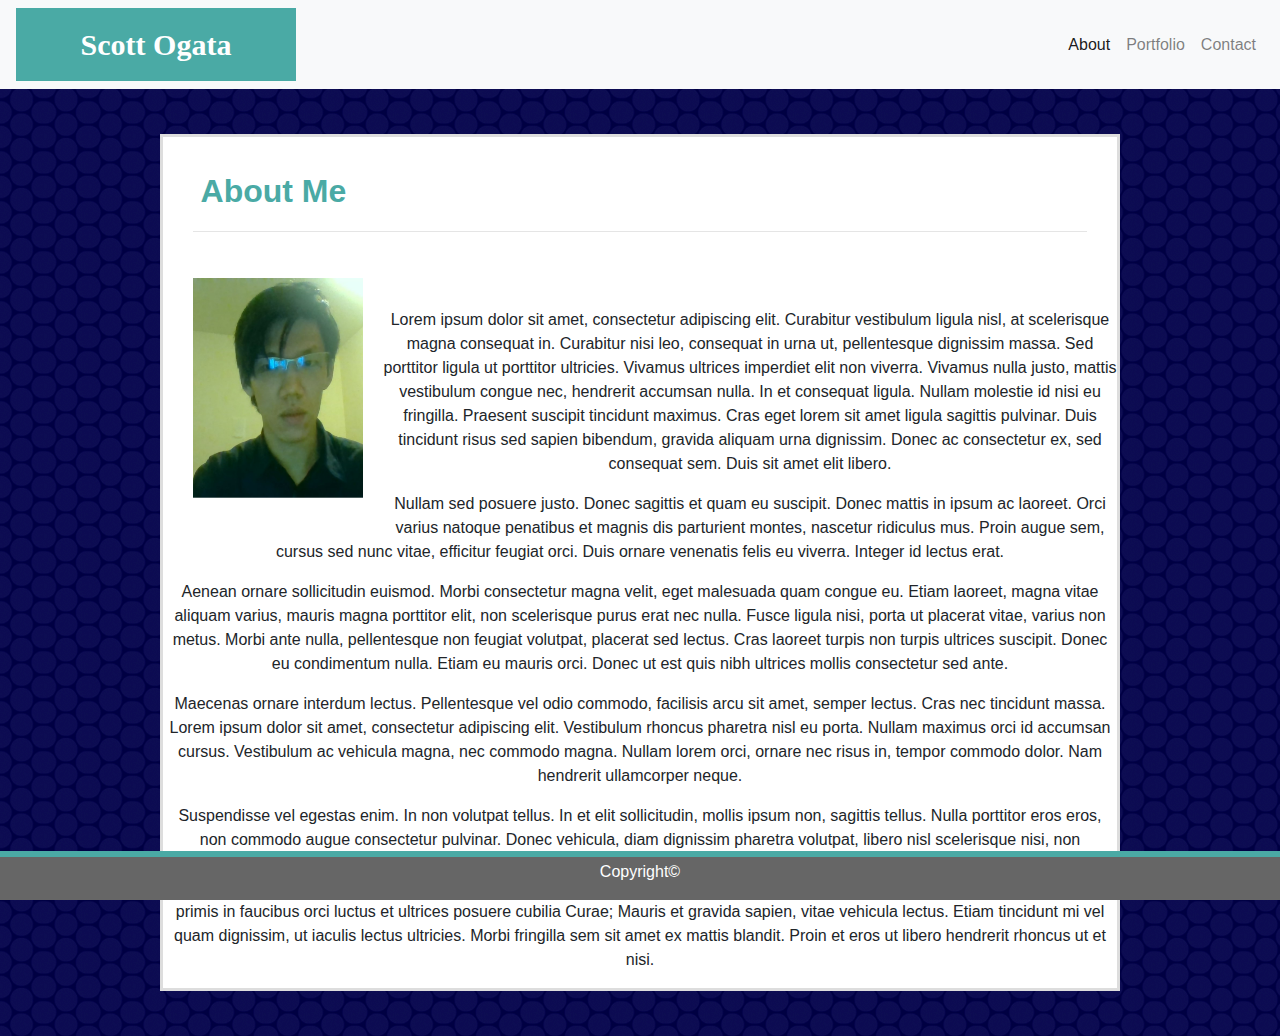
<file: index.html>
<!DOCTYPE html>
<html lang="en-us">

<head>

  <meta charset="UTF-8">
  <title>Responsive Portfolio Alpha</title>

  <link rel="stylesheet" href="https://maxcdn.bootstrapcdn.com/bootstrap/4.0.0/css/bootstrap.min.css">
  <link rel="stylesheet" href="https://stackpath.bootstrapcdn.com/font-awesome/4.7.0/css/font-awesome.min.css">
  <link rel="stylesheet" type="text/css" href="assets/style.css">

</head>

<body>

  <script src="https://code.jquery.com/jquery-3.3.1.slim.min.js"
    integrity="sha384-q8i/X+965DzO0rT7abK41JStQIAqVgRVzpbzo5smXKp4YfRvH+8abtTE1Pi6jizo"
    crossorigin="anonymous"></script>
  <script src="https://cdnjs.cloudflare.com/ajax/libs/popper.js/1.14.7/umd/popper.min.js"
    integrity="sha384-UO2eT0CpHqdSJQ6hJty5KVphtPhzWj9WO1clHTMGa3JDZwrnQq4sF86dIHNDz0W1"
    crossorigin="anonymous"></script>
  <script src="https://stackpath.bootstrapcdn.com/bootstrap/4.3.1/js/bootstrap.min.js"
    integrity="sha384-JjSmVgyd0p3pXB1rRibZUAYoIIy6OrQ6VrjIEaFf/nJGzIxFDsf4x0xIM+B07jRM"
    crossorigin="anonymous"></script>




  <nav class="navbar navbar-expand-lg navbar-light bg-light">
    <a class="navbar-brand text-white" href="#">Scott Ogata</a>
    <button class="navbar-toggler" type="button" data-toggle="collapse" data-target="#navbarSupportedContent"
      aria-controls="navbarSupportedContent" aria-expanded="false" aria-label="Toggle navigation">
      <span class="navbar-toggler-icon"></span>
    </button>

    <div class="collapse navbar-collapse" id="navbarSupportedContent">
      <ul class="navbar-nav ml-auto">
        <li class="nav-item active">
          <a class="nav-link" href="index.html">About <span class="sr-only">(current)</span></a>
        </li>
        <li class="nav-item">
          <a class="nav-link" href="Portfolio.html">Portfolio</a>
        </li>
        <li class="nav-item">
          <a class="nav-link" href="Contact.html">Contact</a>
        </li>
        </li>
      </ul>
    </div>
  </nav>

  <div class="mainContent">
    <div class="contentHeaders">
      About Me
    </div>
    <hr>

    <div class="contentBody">
      <img id="profile" src="assets/Images/Capture.PNG">
    </div>

    <p>Lorem ipsum dolor sit amet, consectetur adipiscing elit. Curabitur vestibulum ligula nisl, at scelerisque magna
      consequat in. Curabitur nisi leo, consequat in urna ut, pellentesque dignissim massa. Sed porttitor ligula ut
      porttitor ultricies. Vivamus ultrices imperdiet elit non viverra. Vivamus nulla justo, mattis vestibulum congue
      nec, hendrerit accumsan nulla. In et consequat ligula. Nullam molestie id nisi eu fringilla. Praesent suscipit
      tincidunt maximus. Cras eget lorem sit amet ligula sagittis pulvinar. Duis tincidunt risus sed sapien bibendum,
      gravida aliquam urna dignissim. Donec ac consectetur ex, sed consequat sem. Duis sit amet elit libero.

    </p>

    <p>Nullam sed posuere justo. Donec sagittis et quam eu suscipit. Donec mattis in ipsum ac laoreet. Orci varius
      natoque penatibus et magnis dis parturient montes, nascetur ridiculus mus. Proin augue sem, cursus sed nunc vitae,
      efficitur feugiat orci. Duis ornare venenatis felis eu viverra. Integer id lectus erat.

    </p>

    <p>Aenean ornare sollicitudin euismod. Morbi consectetur magna velit, eget malesuada quam congue eu. Etiam laoreet,
      magna vitae aliquam varius, mauris magna porttitor elit, non scelerisque purus erat nec nulla. Fusce ligula nisi,
      porta ut placerat vitae, varius non metus. Morbi ante nulla, pellentesque non feugiat volutpat, placerat sed
      lectus. Cras laoreet turpis non turpis ultrices suscipit. Donec eu condimentum nulla. Etiam eu mauris orci. Donec
      ut est quis nibh ultrices mollis consectetur sed ante.

    </p>

    <p>Maecenas ornare interdum lectus. Pellentesque vel odio commodo, facilisis arcu sit amet, semper lectus. Cras nec
      tincidunt massa. Lorem ipsum dolor sit amet, consectetur adipiscing elit. Vestibulum rhoncus pharetra nisl eu
      porta. Nullam maximus orci id accumsan cursus. Vestibulum ac vehicula magna, nec commodo magna. Nullam lorem orci,
      ornare nec risus in, tempor commodo dolor. Nam hendrerit ullamcorper neque.

    </p>

    <p>Suspendisse vel egestas enim. In non volutpat tellus. In et elit sollicitudin, mollis ipsum non, sagittis tellus.
      Nulla porttitor eros eros, non commodo augue consectetur pulvinar. Donec vehicula, diam dignissim pharetra
      volutpat, libero nisl scelerisque nisi, non malesuada leo tellus in urna. Aenean et nulla suscipit nisl mollis
      viverra. Pellentesque semper orci nec pharetra faucibus. Morbi id blandit dolor. In sodales, nisl et suscipit
      feugiat, risus lectus congue lectus, vitae tincidunt massa sem at quam. Vestibulum ante ipsum primis in faucibus
      orci luctus et ultrices posuere cubilia Curae; Mauris et gravida sapien, vitae vehicula lectus. Etiam tincidunt mi
      vel quam dignissim, ut iaculis lectus ultricies. Morbi fringilla sem sit amet ex mattis blandit. Proin et eros ut
      libero hendrerit rhoncus ut et nisi.

    </p>

  </div>

  <div class="footer">
    <p id="copy">Copyright©</p>
  </div>



</body>


</html>
</file>
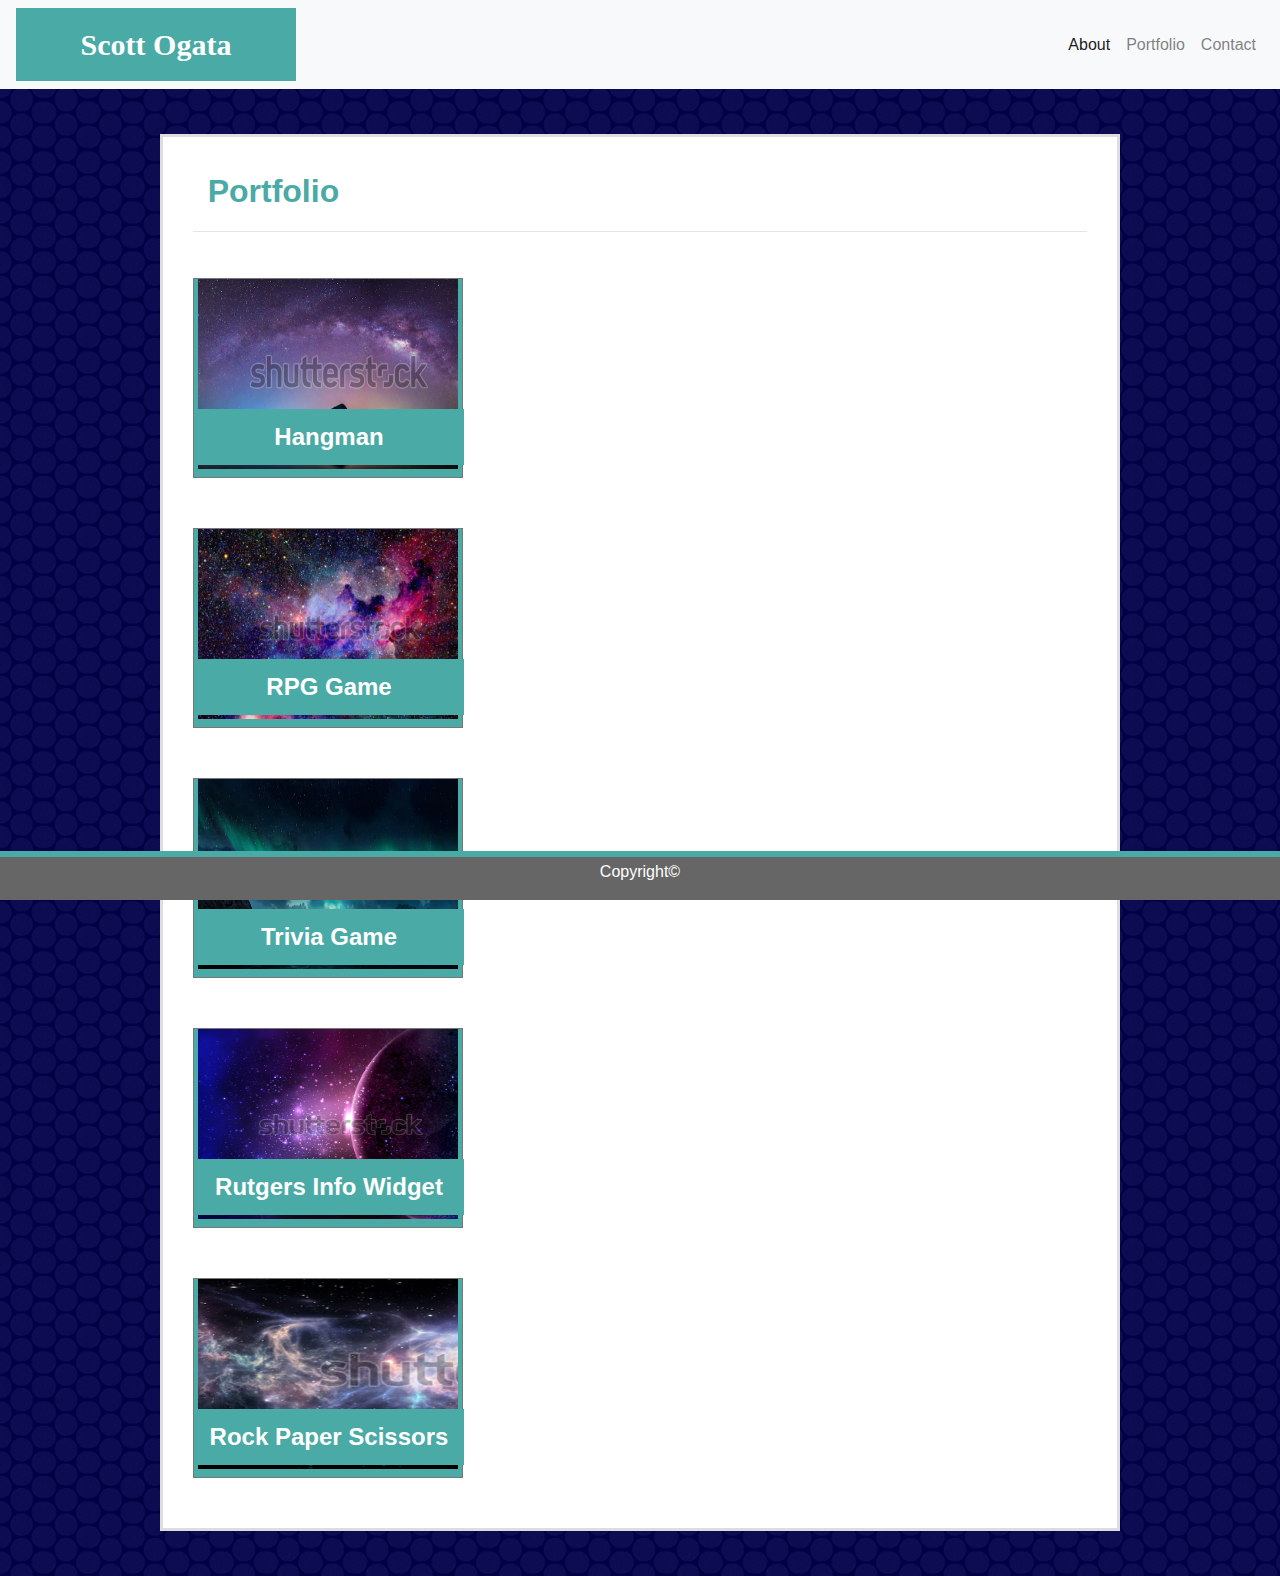
<file: Portfolio.html>
<!DOCTYPE html>
<html lang="en-us">

<head>
  <meta charset="UTF-8">
  <title>Test Portfolio</title>

  <link rel="stylesheet" href="https://maxcdn.bootstrapcdn.com/bootstrap/4.0.0/css/bootstrap.min.css">
  <link rel="stylesheet" href="https://stackpath.bootstrapcdn.com/font-awesome/4.7.0/css/font-awesome.min.css">
  <link rel="stylesheet" type="text/css" href="assets/style.css">
</head>

<body>

  <script src="https://code.jquery.com/jquery-3.3.1.slim.min.js"
    integrity="sha384-q8i/X+965DzO0rT7abK41JStQIAqVgRVzpbzo5smXKp4YfRvH+8abtTE1Pi6jizo"
    crossorigin="anonymous"></script>
  <script src="https://cdnjs.cloudflare.com/ajax/libs/popper.js/1.14.7/umd/popper.min.js"
    integrity="sha384-UO2eT0CpHqdSJQ6hJty5KVphtPhzWj9WO1clHTMGa3JDZwrnQq4sF86dIHNDz0W1"
    crossorigin="anonymous"></script>
  <script src="https://stackpath.bootstrapcdn.com/bootstrap/4.3.1/js/bootstrap.min.js"
    integrity="sha384-JjSmVgyd0p3pXB1rRibZUAYoIIy6OrQ6VrjIEaFf/nJGzIxFDsf4x0xIM+B07jRM"
    crossorigin="anonymous"></script>




  <nav class="navbar navbar-expand-lg navbar-light bg-light">
    <a class="navbar-brand text-white" href="#">Scott Ogata</a>
    <button class="navbar-toggler" type="button" data-toggle="collapse" data-target="#navbarSupportedContent"
      aria-controls="navbarSupportedContent" aria-expanded="false" aria-label="Toggle navigation">
      <span class="navbar-toggler-icon"></span>
    </button>

    <div class="collapse navbar-collapse" id="navbarSupportedContent">
      <ul class="navbar-nav ml-auto">
        <li class="nav-item active">
          <a class="nav-link" href="index.html">About <span class="sr-only">(current)</span></a>
        </li>
        <li class="nav-item">
          <a class="nav-link" href="Portfolio.html">Portfolio</a>
        </li>
        <li class="nav-item">
          <a class="nav-link" href="Contact.html">Contact</a>
        </li>
        </li>
      </ul>
    </div>
  </nav>

  <div class="mainContent">
    <div class="contentHeaders">
      Portfolio
    </div>
    <hr>

    <div class="portfolioBox">

      <div class="pfObj">
        <img id="stock" src="assets/Images/Stock1.PNG">
        <div class="label">Hangman</div>
      </div>

      <div class="pfObj">
        <img id="stock" src="assets/Images/Stock2.PNG">
        <div class="label">RPG Game</div>
      </div>

      <div class="pfObj">
        <img id="stock" src="assets/Images/Stock3.PNG">
        <div class="label">Trivia Game</div>
      </div>

      <div class="pfObj">
        <img id="stock" src="assets/Images/Stock4.PNG">
        <div class="label">Rutgers Info Widget</div>
      </div>

      <div class="pfObj">
        <img id="stock" src="assets/Images/Stock5.PNG">
        <div class="label">Rock Paper Scissors</div>
      </div>

    </div>

  </div>

  <div class="footer">
    <p id="copy">Copyright©</p>
  </div>

</body>

</html>
</file>
<file: assets/style.css>
body{
    border: 0px;
    margin: 0px;
    background-image: url(https://amidstasinglebreath.github.io/assets/Images/circle-blues.png);
    text-align: center;
}

.navbar-brand{
    float: left;
    background-color: #4aaaa5;
    font-family: Georgia, 'Times New Roman', Times, serif;
    font-size: 30px;
    font-weight: bold;
    text-align: center;
    width: 280px;
    margin-top: 0;
    padding: 14px 12px;
}
.mainContent{
    border: 3px solid #dddddd;
    background-color: #ffffff;
    width: 960px;
    margin: auto;
    margin-top: 45px;
    margin-bottom: 45px;
    overflow: auto;
}

.contentHeaders{
    font-size: 32px;
    font-weight: bold;
    color: #4aaaa5;
    margin-top: 30px;
    margin-left: 30px;
    margin-right: 80%;
}

hr{
    color: #dddddd;
    margin-left: 30px;
    margin-right: 30px;
}

.contentBody{
    font-family: Arial, Helvetica, sans-serif;
    font-size: 18px;
    padding: 30px;
}

#profile{
    width: 170px;
    height: 220px;
    margin: 0px 20px 20px 0px;
    float: left;
}

.footer{
    background-color: #666666;
    padding: 3px 0px 0px 0px;
    text-align: center;
    color: #ffffff;
    border-top: 6px solid #4aaaa5;
    margin-top: 10%;
    position: fixed;
    width: 100%;
    bottom: 0;
}

/* Begin media queries for index*/
@media only screen and (max-width: 980px){
    .mainContent  {
        width:80%; 
        margin-left:10%;
    }

}

@media only screen and (max-width: 760px) {
    .mainContent  {
        width:80%;
        margin-left:5%;}

}



@media only screen and (max-width: 640px) {       
    .mainContent {
        width:70%;
        margin-left:5%;
        margin-top:5%;
        display:block;
    }

    #profile {
        width:60%;
        height:60%;
        float:none;
        margin:auto;
        margin-bottom: 5%;
        display:block;}
}

/* end media queries for index*/




/*Portfolio*/

.portfolioBox{
    width: 630px;
    padding: 30px;
}

.pfObj{
    position: relative;
    width: 270px;
    height: 200px;
    background-color: #4aaaa5;
    border: 1px solid #777777;
    margin: 0px 30px 50px 0px;
    float: left;
    z-index: 0;

}

#stock{
    position: relative left;
    width: 260px;
    height: 190px;
    margin: 0px;
    z-index: 1;
}

.label{
    position: absolute;
    width: 270px;
    padding: 10px 0px 10px 0px;
    text-align: center;
    font-size: 24px;
    font-weight: bold;
    font-family: 'Arial', 'Helvetica Neue', Helvetica, sans-serif;
    color: white;
    background-color: #4aaaa5;
    top: 130px;
    z-index: 5;
}


/*Contact*/
label{
    font-family: Arial, Helvetica, sans-serif;
    font-size: 19px;
    color: #777777;
    float: left;
}

input[type=text], select {
    width: 100%;
    padding: 10px 20px;
    margin-bottom: 10px;
    display: inline-block;
    border: 1px solid #ccc;
}

input[type=message], select {
    width: 100%;
    padding: 100px 20px;
    display: inline-block;
    border: 1px solid #ccc;
}

input[type=submit] {
    width: 12%;
    background-color: #4aaaa5;
    color: white;
    padding: 10px 25px;
    margin: 6px 0;
    border: none;
    cursor: pointer;
}
</file>
